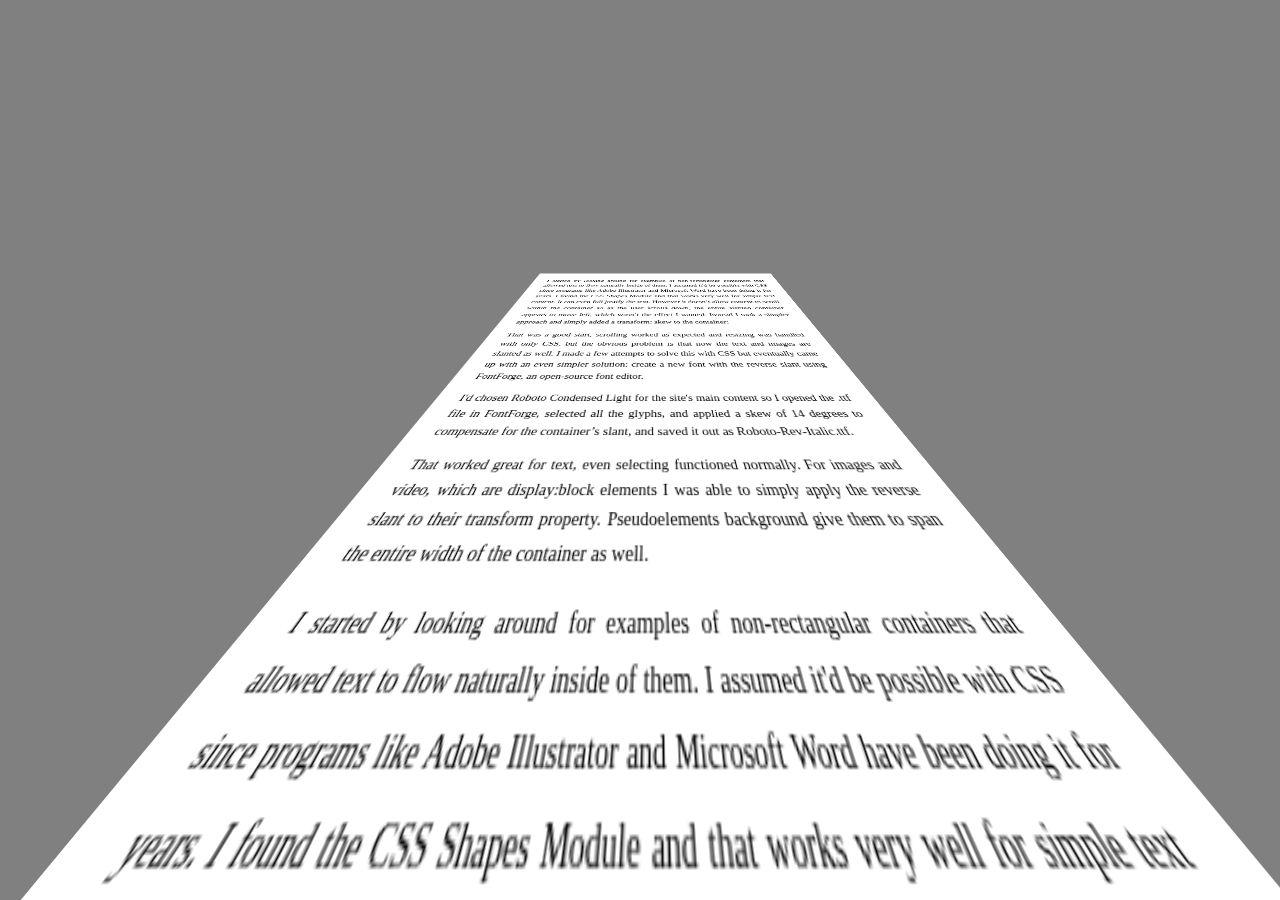
<file: skew.html>
<!DOCTYPE html>
<html lang="en">
  <head>
    <meta charset="UTF-8" />
    <meta http-equiv="X-UA-Compatible" content="IE=edge" />
    <meta name="viewport" content="width=device-width, initial-scale=1.0" />
    <title>Document</title>
    <link rel="stylesheet" href="skew.css" />
    <script src="skew.js" defer></script>
  </head>
  <body>
    <div class="skew">
      <p>
        I started by looking around for examples of non-rectangular containers
        that allowed text to flow naturally inside of them. I assumed it'd be
        possible with CSS since programs like Adobe Illustrator and Microsoft
        Word have been doing it for years. I found the CSS Shapes Module and
        that works very well for simple text content. It can even full justify
        the text. However it doesn’t allow content to scroll within the
        container so as the user scrolls down, the entire slanted container
        appears to move left, which wasn’t the effect I wanted. Instead I took a
        simpler approach and simply added a transform: skew to the container:
      </p>
      <p>
        That was a good start, scrolling worked as expected and resizing was
        handled with only CSS, but the obvious problem is that now the text and
        images are slanted as well. I made a few attempts to solve this with CSS
        but eventually came up with an even simpler solution: create a new font
        with the reverse slant using FontForge, an open-source font editor.
      </p>
      <p>
        I'd chosen Roboto Condensed Light for the site's main content so I
        opened the .ttf file in FontForge, selected all the glyphs, and applied
        a skew of 14 degrees to compensate for the container’s slant, and saved
        it out as Roboto-Rev-Italic.ttf.
      </p>
      <p>
        That worked great for text, even selecting functioned normally. For
        images and video, which are display:block elements I was able to simply
        apply the reverse slant to their transform property. Pseudoelements
        background give them to span the entire width of the container as well.
      </p>
      <p>
        I started by looking around for examples of non-rectangular containers
        that allowed text to flow naturally inside of them. I assumed it'd be
        possible with CSS since programs like Adobe Illustrator and Microsoft
        Word have been doing it for years. I found the CSS Shapes Module and
        that works very well for simple text content. It can even full justify
        the text. However it doesn’t allow content to scroll within the
        container so as the user scrolls down, the entire slanted container
        appears to move left, which wasn’t the effect I wanted. Instead I took a
        simpler approach and simply added a transform: skew to the container:
      </p>
      <p>
        That was a good start, scrolling worked as expected and resizing was
        handled with only CSS, but the obvious problem is that now the text and
        images are slanted as well. I made a few attempts to solve this with CSS
        but eventually came up with an even simpler solution: create a new font
        with the reverse slant using FontForge, an open-source font editor.
      </p>
      <p>
        I'd chosen Roboto Condensed Light for the site's main content so I
        opened the .ttf file in FontForge, selected all the glyphs, and applied
        a skew of 14 degrees to compensate for the container’s slant, and saved
        it out as Roboto-Rev-Italic.ttf.
      </p>
      <p>
        That worked great for text, even selecting functioned normally. For
        images and video, which are display:block elements I was able to simply
        apply the reverse slant to their transform property. Pseudoelements
        background give them to span the entire width of the container as well.
      </p>
      <p>
        I started by looking around for examples of non-rectangular containers
        that allowed text to flow naturally inside of them. I assumed it'd be
        possible with CSS since programs like Adobe Illustrator and Microsoft
        Word have been doing it for years. I found the CSS Shapes Module and
        that works very well for simple text content. It can even full justify
        the text. However it doesn’t allow content to scroll within the
        container so as the user scrolls down, the entire slanted container
        appears to move left, which wasn’t the effect I wanted. Instead I took a
        simpler approach and simply added a transform: skew to the container:
      </p>
      <p>
        That was a good start, scrolling worked as expected and resizing was
        handled with only CSS, but the obvious problem is that now the text and
        images are slanted as well. I made a few attempts to solve this with CSS
        but eventually came up with an even simpler solution: create a new font
        with the reverse slant using FontForge, an open-source font editor.
      </p>
      <p>
        I'd chosen Roboto Condensed Light for the site's main content so I
        opened the .ttf file in FontForge, selected all the glyphs, and applied
        a skew of 14 degrees to compensate for the container’s slant, and saved
        it out as Roboto-Rev-Italic.ttf.
      </p>
      <p>
        That worked great for text, even selecting functioned normally. For
        images and video, which are display:block elements I was able to simply
        apply the reverse slant to their transform property. Pseudoelements
        background give them to span the entire width of the container as well.
      </p>
      <p>
        I started by looking around for examples of non-rectangular containers
        that allowed text to flow naturally inside of them. I assumed it'd be
        possible with CSS since programs like Adobe Illustrator and Microsoft
        Word have been doing it for years. I found the CSS Shapes Module and
        that works very well for simple text content. It can even full justify
        the text. However it doesn’t allow content to scroll within the
        container so as the user scrolls down, the entire slanted container
        appears to move left, which wasn’t the effect I wanted. Instead I took a
        simpler approach and simply added a transform: skew to the container:
      </p>
      <p>
        That was a good start, scrolling worked as expected and resizing was
        handled with only CSS, but the obvious problem is that now the text and
        images are slanted as well. I made a few attempts to solve this with CSS
        but eventually came up with an even simpler solution: create a new font
        with the reverse slant using FontForge, an open-source font editor.
      </p>
      <p>
        I'd chosen Roboto Condensed Light for the site's main content so I
        opened the .ttf file in FontForge, selected all the glyphs, and applied
        a skew of 14 degrees to compensate for the container’s slant, and saved
        it out as Roboto-Rev-Italic.ttf.
      </p>
      <p>
        That worked great for text, even selecting functioned normally. For
        images and video, which are display:block elements I was able to simply
        apply the reverse slant to their transform property. Pseudoelements
        background give them to span the entire width of the container as well.
      </p>
      <p>
        I started by looking around for examples of non-rectangular containers
        that allowed text to flow naturally inside of them. I assumed it'd be
        possible with CSS since programs like Adobe Illustrator and Microsoft
        Word have been doing it for years. I found the CSS Shapes Module and
        that works very well for simple text content. It can even full justify
        the text. However it doesn’t allow content to scroll within the
        container so as the user scrolls down, the entire slanted container
        appears to move left, which wasn’t the effect I wanted. Instead I took a
        simpler approach and simply added a transform: skew to the container:
      </p>
      <p>
        That was a good start, scrolling worked as expected and resizing was
        handled with only CSS, but the obvious problem is that now the text and
        images are slanted as well. I made a few attempts to solve this with CSS
        but eventually came up with an even simpler solution: create a new font
        with the reverse slant using FontForge, an open-source font editor.
      </p>
      <p>
        I'd chosen Roboto Condensed Light for the site's main content so I
        opened the .ttf file in FontForge, selected all the glyphs, and applied
        a skew of 14 degrees to compensate for the container’s slant, and saved
        it out as Roboto-Rev-Italic.ttf.
      </p>
      <p>
        That worked great for text, even selecting functioned normally. For
        images and video, which are display:block elements I was able to simply
        apply the reverse slant to their transform property. Pseudoelements
        background give them to span the entire width of the container as well.
      </p>
      <p>
        I started by looking around for examples of non-rectangular containers
        that allowed text to flow naturally inside of them. I assumed it'd be
        possible with CSS since programs like Adobe Illustrator and Microsoft
        Word have been doing it for years. I found the CSS Shapes Module and
        that works very well for simple text content. It can even full justify
        the text. However it doesn’t allow content to scroll within the
        container so as the user scrolls down, the entire slanted container
        appears to move left, which wasn’t the effect I wanted. Instead I took a
        simpler approach and simply added a transform: skew to the container:
      </p>
      <p>
        That was a good start, scrolling worked as expected and resizing was
        handled with only CSS, but the obvious problem is that now the text and
        images are slanted as well. I made a few attempts to solve this with CSS
        but eventually came up with an even simpler solution: create a new font
        with the reverse slant using FontForge, an open-source font editor.
      </p>
      <p>
        I'd chosen Roboto Condensed Light for the site's main content so I
        opened the .ttf file in FontForge, selected all the glyphs, and applied
        a skew of 14 degrees to compensate for the container’s slant, and saved
        it out as Roboto-Rev-Italic.ttf.
      </p>
      <p>
        That worked great for text, even selecting functioned normally. For
        images and video, which are display:block elements I was able to simply
        apply the reverse slant to their transform property. Pseudoelements
        background give them to span the entire width of the container as well.
      </p>
      <p>
        I started by looking around for examples of non-rectangular containers
        that allowed text to flow naturally inside of them. I assumed it'd be
        possible with CSS since programs like Adobe Illustrator and Microsoft
        Word have been doing it for years. I found the CSS Shapes Module and
        that works very well for simple text content. It can even full justify
        the text. However it doesn’t allow content to scroll within the
        container so as the user scrolls down, the entire slanted container
        appears to move left, which wasn’t the effect I wanted. Instead I took a
        simpler approach and simply added a transform: skew to the container:
      </p>
      <p>
        That was a good start, scrolling worked as expected and resizing was
        handled with only CSS, but the obvious problem is that now the text and
        images are slanted as well. I made a few attempts to solve this with CSS
        but eventually came up with an even simpler solution: create a new font
        with the reverse slant using FontForge, an open-source font editor.
      </p>
      <p>
        I'd chosen Roboto Condensed Light for the site's main content so I
        opened the .ttf file in FontForge, selected all the glyphs, and applied
        a skew of 14 degrees to compensate for the container’s slant, and saved
        it out as Roboto-Rev-Italic.ttf.
      </p>
      <p>
        That worked great for text, even selecting functioned normally. For
        images and video, which are display:block elements I was able to simply
        apply the reverse slant to their transform property. Pseudoelements
        background give them to span the entire width of the container as well.
      </p>
      <p>
        I started by looking around for examples of non-rectangular containers
        that allowed text to flow naturally inside of them. I assumed it'd be
        possible with CSS since programs like Adobe Illustrator and Microsoft
        Word have been doing it for years. I found the CSS Shapes Module and
        that works very well for simple text content. It can even full justify
        the text. However it doesn’t allow content to scroll within the
        container so as the user scrolls down, the entire slanted container
        appears to move left, which wasn’t the effect I wanted. Instead I took a
        simpler approach and simply added a transform: skew to the container:
      </p>
      <p>
        That was a good start, scrolling worked as expected and resizing was
        handled with only CSS, but the obvious problem is that now the text and
        images are slanted as well. I made a few attempts to solve this with CSS
        but eventually came up with an even simpler solution: create a new font
        with the reverse slant using FontForge, an open-source font editor.
      </p>
      <p>
        I'd chosen Roboto Condensed Light for the site's main content so I
        opened the .ttf file in FontForge, selected all the glyphs, and applied
        a skew of 14 degrees to compensate for the container’s slant, and saved
        it out as Roboto-Rev-Italic.ttf.
      </p>
      <p>
        That worked great for text, even selecting functioned normally. For
        images and video, which are display:block elements I was able to simply
        apply the reverse slant to their transform property. Pseudoelements
        background give them to span the entire width of the container as well.
      </p>
      <p>
        I started by looking around for examples of non-rectangular containers
        that allowed text to flow naturally inside of them. I assumed it'd be
        possible with CSS since programs like Adobe Illustrator and Microsoft
        Word have been doing it for years. I found the CSS Shapes Module and
        that works very well for simple text content. It can even full justify
        the text. However it doesn’t allow content to scroll within the
        container so as the user scrolls down, the entire slanted container
        appears to move left, which wasn’t the effect I wanted. Instead I took a
        simpler approach and simply added a transform: skew to the container:
      </p>
      <p>
        That was a good start, scrolling worked as expected and resizing was
        handled with only CSS, but the obvious problem is that now the text and
        images are slanted as well. I made a few attempts to solve this with CSS
        but eventually came up with an even simpler solution: create a new font
        with the reverse slant using FontForge, an open-source font editor.
      </p>
      <p>
        I'd chosen Roboto Condensed Light for the site's main content so I
        opened the .ttf file in FontForge, selected all the glyphs, and applied
        a skew of 14 degrees to compensate for the container’s slant, and saved
        it out as Roboto-Rev-Italic.ttf.
      </p>
      <p>
        That worked great for text, even selecting functioned normally. For
        images and video, which are display:block elements I was able to simply
        apply the reverse slant to their transform property. Pseudoelements
        background give them to span the entire width of the container as well.
      </p>
      <p>
        I started by looking around for examples of non-rectangular containers
        that allowed text to flow naturally inside of them. I assumed it'd be
        possible with CSS since programs like Adobe Illustrator and Microsoft
        Word have been doing it for years. I found the CSS Shapes Module and
        that works very well for simple text content. It can even full justify
        the text. However it doesn’t allow content to scroll within the
        container so as the user scrolls down, the entire slanted container
        appears to move left, which wasn’t the effect I wanted. Instead I took a
        simpler approach and simply added a transform: skew to the container:
      </p>
      <p>
        That was a good start, scrolling worked as expected and resizing was
        handled with only CSS, but the obvious problem is that now the text and
        images are slanted as well. I made a few attempts to solve this with CSS
        but eventually came up with an even simpler solution: create a new font
        with the reverse slant using FontForge, an open-source font editor.
      </p>
      <p>
        I'd chosen Roboto Condensed Light for the site's main content so I
        opened the .ttf file in FontForge, selected all the glyphs, and applied
        a skew of 14 degrees to compensate for the container’s slant, and saved
        it out as Roboto-Rev-Italic.ttf.
      </p>
      <p>
        That worked great for text, even selecting functioned normally. For
        images and video, which are display:block elements I was able to simply
        apply the reverse slant to their transform property. Pseudoelements
        background give them to span the entire width of the container as well.
      </p>
    </div>
  </body>
</html>
</file>
<file: skew.css>
body {
  font-size: 14px;
  padding: 0;
  margin: 0;
  width: 100%;
  height: 100%;
  overflow: hidden;
  font-variant-ligatures: none;
  background: gray;
  line-height: 1.5rem;
}

.skew {
  position: absolute;
  left: 31%;
  width: 36%;
  padding: 2em;
  background: white;
  text-align: justify;
  height: calc(100% - 4rem);
  overflow: scroll;

  -webkit-transform: perspective(180px) rotateX(30deg);
}
</file>
